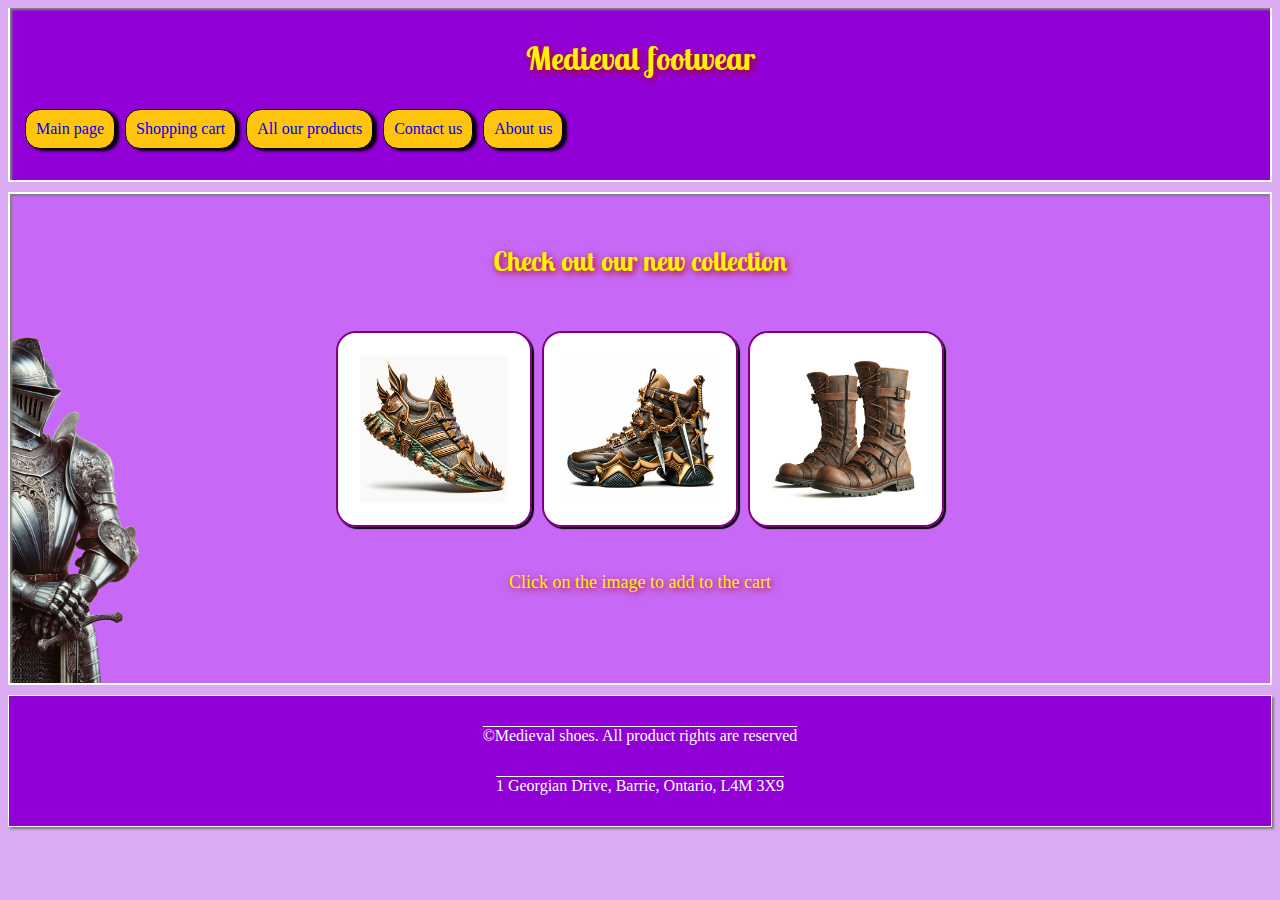
<file: index.html>
<!DOCTYPE html>
<html lang="en">
<head>
    <meta charset="UTF-8">
    <meta name="viewport" content="width=device-width, initial-scale=1.0">
    <title>Medieval shoes</title>
    <link rel="stylesheet" href="./style.css" type="text/css">
    <link rel="preconnect" href="https://fonts.googleapis.com">
<link rel="preconnect" href="https://fonts.gstatic.com" crossorigin>
<link href="https://fonts.googleapis.com/css2?family=Lobster+Two:ital@1&display=swap" rel="stylesheet">
<link href="./headerAndFooter.css" rel="stylesheet">
</head>
<body>
    
    <section>
        <h1>Check out our new collection</h1>
             <div id="shoes">
            <img src="./images/shoes1.png"  alt="shoe1">
            <img src="./images/shoes2.png"  alt="shoe2">
            <img src="./images/shoes3.png"  alt="shoe3">
            </div>
            <p>Click on the image to add to the cart</p>
    </section>
 
   
<script src="./script.js"></script>
<script src="./headerAndFooter.js"></script>

</body>
</html>
</file>
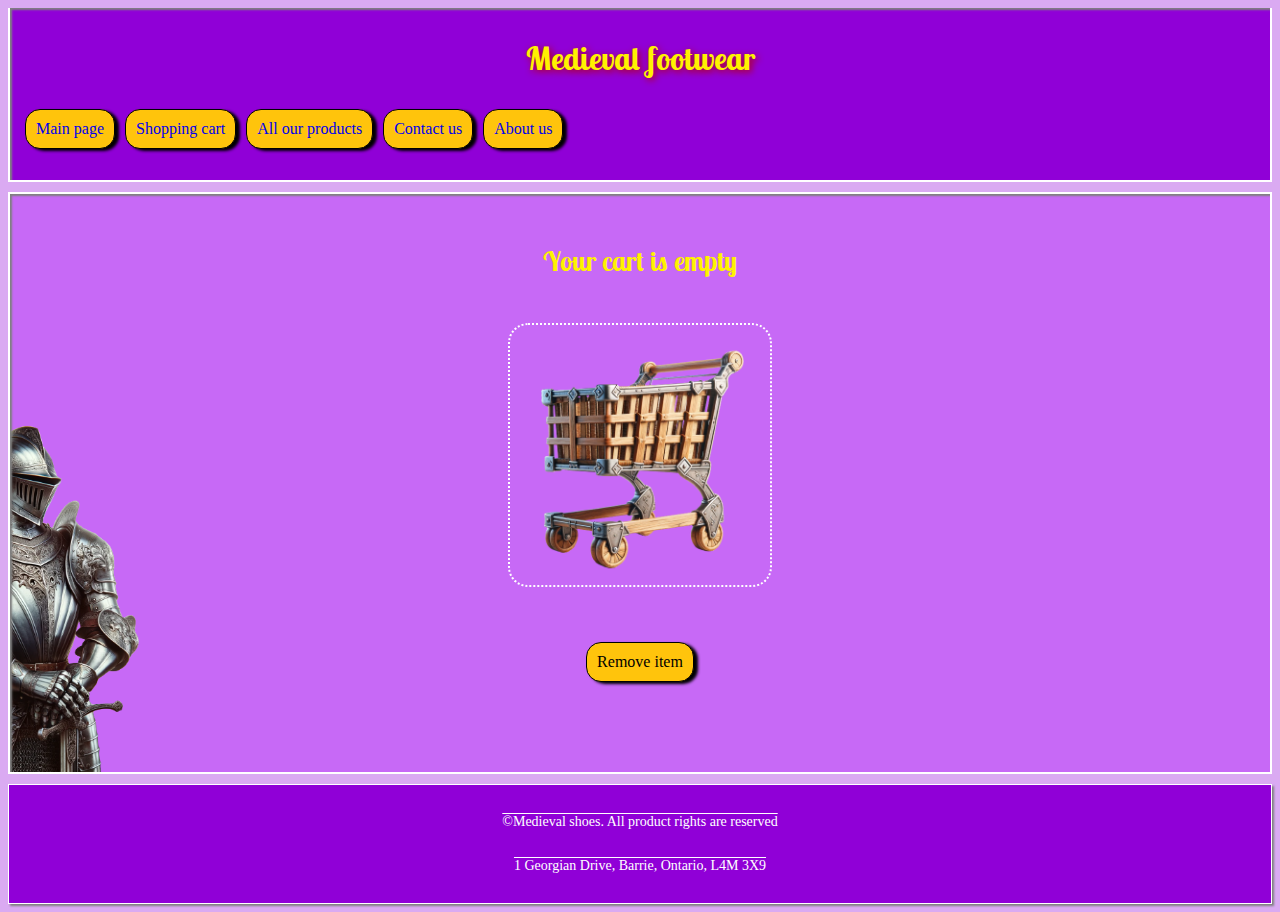
<file: cart/index.html>
<!DOCTYPE html>
<html lang="en">
<head>
    <meta charset="UTF-8">
    <meta name="viewport" content="width=device-width, initial-scale=1.0">
    <title>Medieval shoes</title>
    <link rel="stylesheet" href="style.css" type="text/css">
    <link rel="preconnect" href="https://fonts.googleapis.com">
<link rel="preconnect" href="https://fonts.gstatic.com" crossorigin>
<link href="https://fonts.googleapis.com/css2?family=Lobster+Two:ital@1&display=swap" rel="stylesheet">
<link href="/headerAndFooter.css" rel="stylesheet">
</head>
<body>
    
    <section>
        <h1>Your order</h1>
             <div id="shoes">
                 <img src="empty2.png" alt = "cartImage">
            
            </div>
            <div class="button">Remove item</div>
            
    </section>
    
   
<script src="cart.js"></script>
<script src ="/headerAndFooter.js"></script>
</body>
</html>
</file>
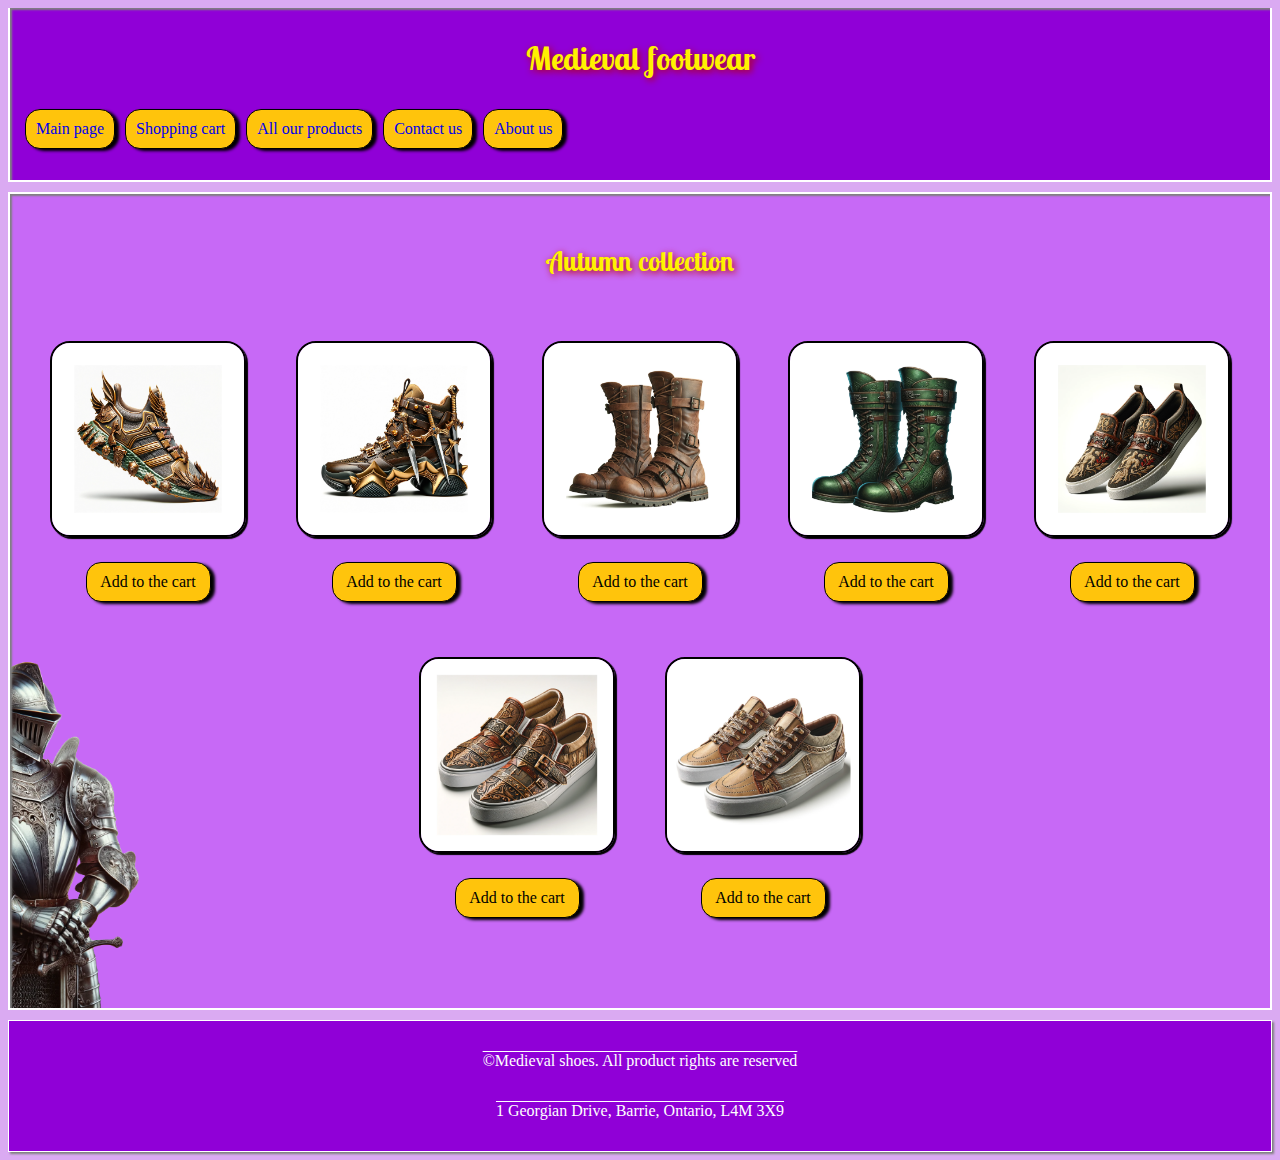
<file: products/index.html>
<!DOCTYPE html>
<html lang="en">
<head>
    <meta charset="UTF-8">
    <meta name="viewport" content="width=device-width, initial-scale=1.0">
    <title>Medieval shoes</title>
    <link rel="stylesheet" href="/style.css" type="text/css">
    <link rel="preconnect" href="https://fonts.googleapis.com">
<link rel="preconnect" href="https://fonts.gstatic.com" crossorigin>
<link href="https://fonts.googleapis.com/css2?family=Lobster+Two:ital@1&display=swap" rel="stylesheet">
<link href="/headerAndFooter.css" rel="stylesheet">
</head>
<body>
   
    <section>
        <h1>Autumn collection</h1>
             <div id="shoes"> 
              
            </div>
           
    </section>
  
    <script src="script.js"></script> 
    <script src="/headerAndFooter.js"></script>
</body>
</html>
</file>
<file: style.css>
/*main section*/
section {
    border:solid 2px white ;
    display:flex;
    flex-direction: column;
    background-color:#c769f6;
    margin-bottom: 10px;
    box-shadow:inset 2px 2px 2px rgb(128, 128, 128);
    background-image: url("images/knight.png");
    background-size: 350px;
    background-repeat: no-repeat;
    background-position-x:-160px;
    background-position-y: bottom ;    
}
body {

    display:flex;
    flex-direction: column;
    background-color:#daaaf2;

}


img {
    margin: 5px;
    border: solid 2px purple ;
    border-radius: 20px;
    max-height: 12rem;
    box-shadow: 2px 2px 1px ;
  

   

}

#shoes {
    margin-top:3em;
    display: flex;
    flex-direction: row;
    justify-content: center;
    flex-wrap: wrap;
}

section p {
   margin-top: 40px;
   text-align: center;
   color:#fff200;
   font-size: large;
   text-shadow: 2px 2px 7px rgb(183, 0, 0);
   margin-bottom: 40px;
   
}

/*products styles*/
/*add to the cart button for all products section, created in the script in the products folder*/
.button {
    list-style: none;
    border: solid 1px;
    border-radius: 15px;
    padding: 10px;
    margin:20px; /*creates a little space bettwen nav buttons*/
    box-shadow: 4px 2px 3px black;
    background-color: #ffc40c;
    width: 50%;
    align-self: center;/*it's parent container flexbox created in js (products) allows for self alignment of the button*/
}
.button.pressed {
    box-shadow: none;
}

/* style form for contact us page*/

form {
    border:dotted white 6px;
    padding: 35px;
    display:flex ;
    flex-direction: column;
    width: 50%;
    align-self: center;
    margin: 50px 0px; /*add top and bottom margin*/
}

form :nth-child(even){
    margin-bottom: 12px;
}
form label {
    margin-bottom: 5px;
}
/*change input field heights*/

input {
    height:20px;
}

/*style about us section*/

article {
   
    border: dotted white 5px;
    line-height: 1.5em;/*add space between lines*/
    padding: 2em;/*add space between the border and the content of the seciton*/
    margin: 10px;  
    border-top: none;
}
#forBackground {
    height: 150px;
    background-image:url(images/icon.png.png);
    background-size: 130px 130px;
    background-repeat: repeat-x;
    background-position: center;
    width: 80%;
    display: flex;
    align-self: center;
}


#submit {
    width: 100px;
    border-radius: 15px;
    margin-top: 20px;
    display:flex;
    align-items: center;
    justify-content: center;
    height: 40px;
    align-self: center;
}
</file>
<file: headerAndFooter.css>
h1{
    text-align: center;
    font-family: 'Lobster Two', sans-serif;/*google fonts*/
    margin-bottom: 0px;
    color:#fff200;
    text-shadow: 2px 2px 7px rgb(183, 0, 0);
    margin-top: 30px;
}
/*navigation*/
ul {
    display:flex;
    justify-content:flex-start;
    flex-wrap: wrap;
    padding:10px;


}

li {
    list-style: none;
    border: solid 1px;
    border-radius: 15px;
    padding: 10px;
    margin:5px; /*creates a little space bettwen nav buttons*/
    box-shadow: 4px 2px 3px black;
    background-color: #ffc40c;

    
}


header {
    border:solid 2px white;
    display:flex;
    flex-direction: column;
    background-color:#9000d7;
    margin-bottom: 10px;
    box-shadow:inset 2px 2px 2px grey;
    border-top: none;
    background-repeat: no-repeat;
    background-size: 80px;
    background-position-y:1.4rem;
    background-position-x:1rem;/*shopping cart*/

   
   
}

footer {
    box-shadow: 2px 2px 2px grey;
    border:solid thin;
    display:flex;
    flex-direction: column;
    background-color:#9000d7;
    flex-wrap: wrap;
    text-decoration: overline;
    padding: 15px;
    color:white;
    text-align: center;
   
}

section h1 {
    font-size: 170%;   /* makes all h1's of the main sections slightly bigger*/
    margin-top: 50px;
}
section {
    padding-bottom: 50px;
}

a {
    text-decoration: none;
}
a:active {
    color: greenyellow;
}
</file>
<file: cart/style.css>
section {
  /*  border:solid thin ;
    display:flex;
    flex-direction: column;
    background-color:#9000d7;
    margin-bottom: 10px;
    box-shadow: 2px 2px 2px grey;
    align-items: center;*/
    border:solid 2px white ;
    display:flex;
    flex-direction: column;
    background-color:#c769f6;
    margin-bottom: 10px;
    box-shadow:inset 2px 2px 2px rgb(128, 128, 128);
    background-image: url("../images/knight.png");
    background-size: 350px;
    background-repeat: no-repeat;
    background-position-x:-160px;
    background-position-y: bottom ;   
    align-items: center;
}
body {
    display:flex;
    flex-direction: column;
    background-color:#daaaf2;
    font-size: 16px;
}
footer {
    box-shadow: 2px 2px 2px grey;
    border:solid thin;
    display:flex;
    flex-direction: column;
    background-color:#9000d7;
    font-size: 14px;
    
    flex-wrap: wrap;
}
/*image in the main section*/
img {
    margin: 5px;
    border: solid 2px white;
    border-radius: 20px;
    max-height: 15rem;
    border-style: dotted;
    padding:10px;/*creates some space between the border and the image*/
}


/*adust margin of the second heading*/
section h1{margin-top: 50px; text-shadow: none;}

/*container for images*/
#shoes {
    
    margin-top:40px;
    display: flex;
    flex-direction: column;
    justify-content: center;
    flex-wrap: wrap;

}

.button {
    border: solid 1px;
    border-radius: 15px;
    padding: 10px;
    margin-top:50px; /*creates a little space bettwen button and image*/
    box-shadow: 4px 2px 3px black;
    background-color: #ffc40c;
    max-width: 100px;
    align-self: center;
    margin-bottom: 40px;
}
</file>
